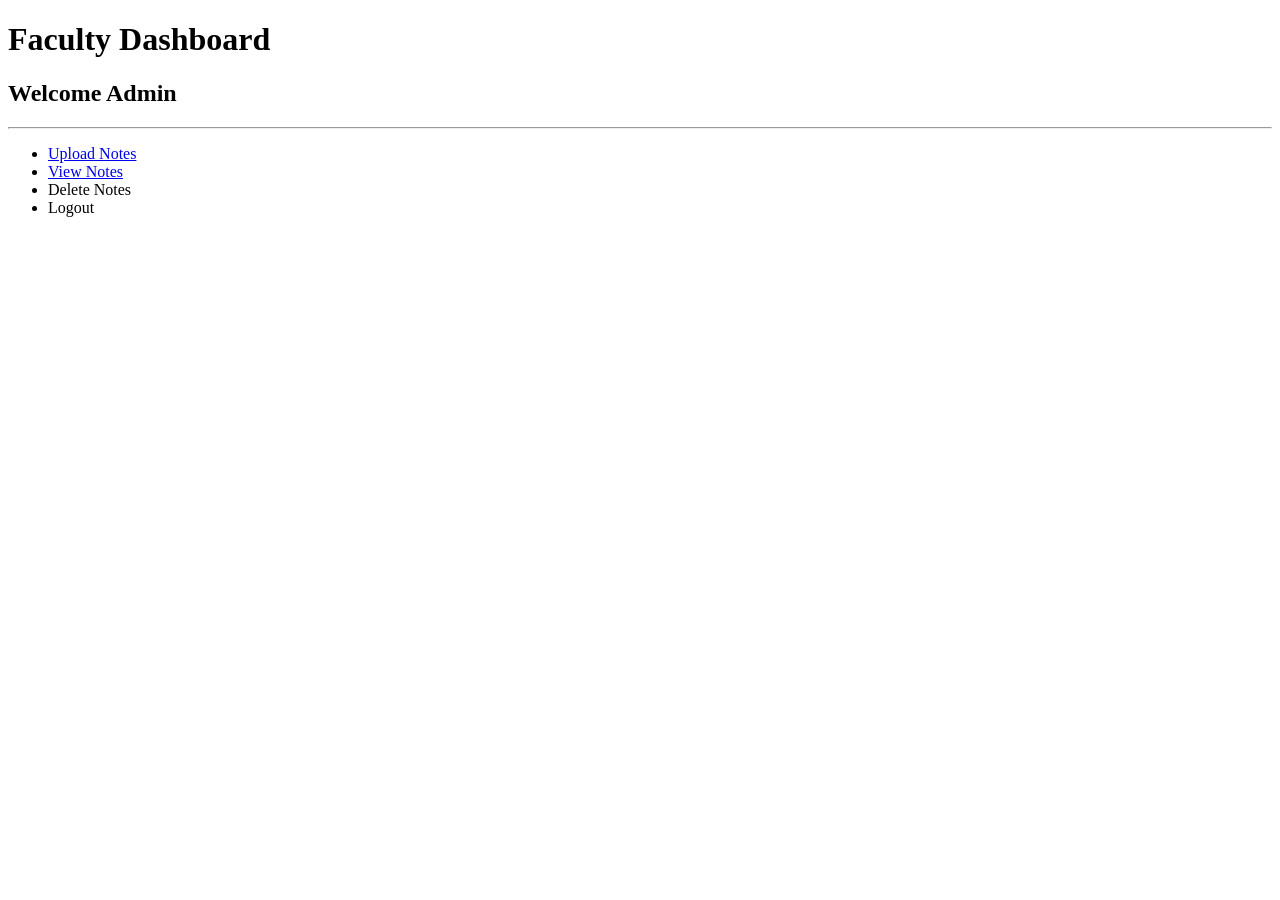
<file: templates/dashboard.html>
<!DOCTYPE html>
<html>
<head>
    <title>Faculty Dashboard</title>
</head>
<body>

<h1>Faculty Dashboard</h1>

<h2>Welcome Admin</h2>

<hr>

<ul>
    <li><a href="/upload">Upload Notes</a></li>
   <li><a href="/view_notes">View Notes</a></li>
    <li>Delete Notes</li>
    <li>Logout</li>
</ul>

</body>
</html>
</file>
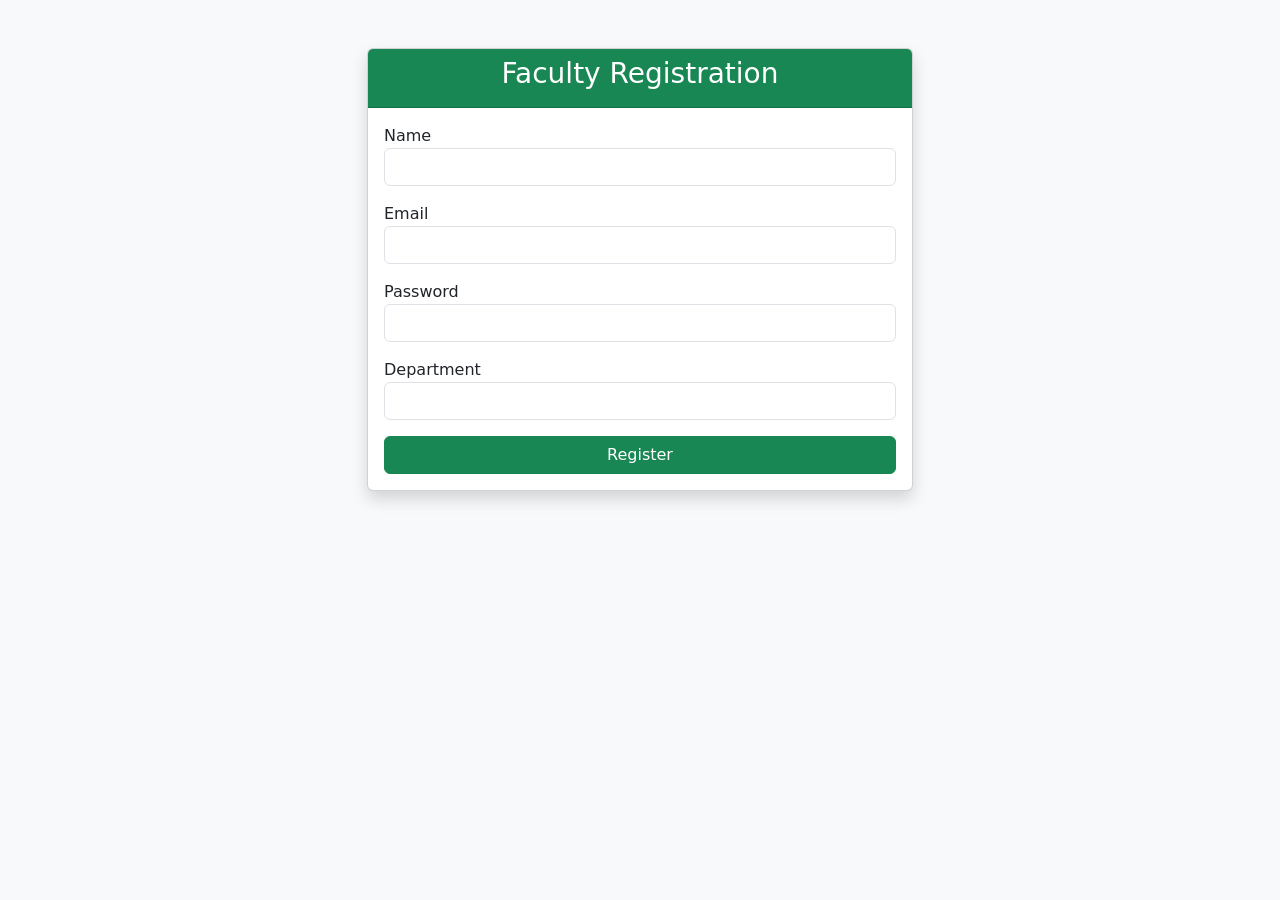
<file: templates/register.html>
<!DOCTYPE html>
<html>

<head>

<title>Faculty Registration</title>

<link href="https://cdn.jsdelivr.net/npm/bootstrap@5.3.3/dist/css/bootstrap.min.css" rel="stylesheet">

</head>

<body class="bg-light">

<div class="container mt-5">

<div class="row justify-content-center">

<div class="col-md-6">

<div class="card shadow">

<div class="card-header bg-success text-white">

<h3 class="text-center">

Faculty Registration

</h3>

</div>

<div class="card-body">

<form method="POST">

<div class="mb-3">

<label>Name</label>

<input
type="text"
name="name"
class="form-control"
required>

</div>

<div class="mb-3">

<label>Email</label>

<input
type="email"
name="email"
class="form-control"
required>

</div>

<div class="mb-3">

<label>Password</label>

<input
type="password"
name="password"
class="form-control"
required>

</div>

<div class="mb-3">

<label>Department</label>

<input
type="text"
name="department"
class="form-control">

</div>

<button class="btn btn-success w-100">

Register

</button>

</form>

</div>

</div>

</div>

</div>

</div>

</body>

</html>
</file>
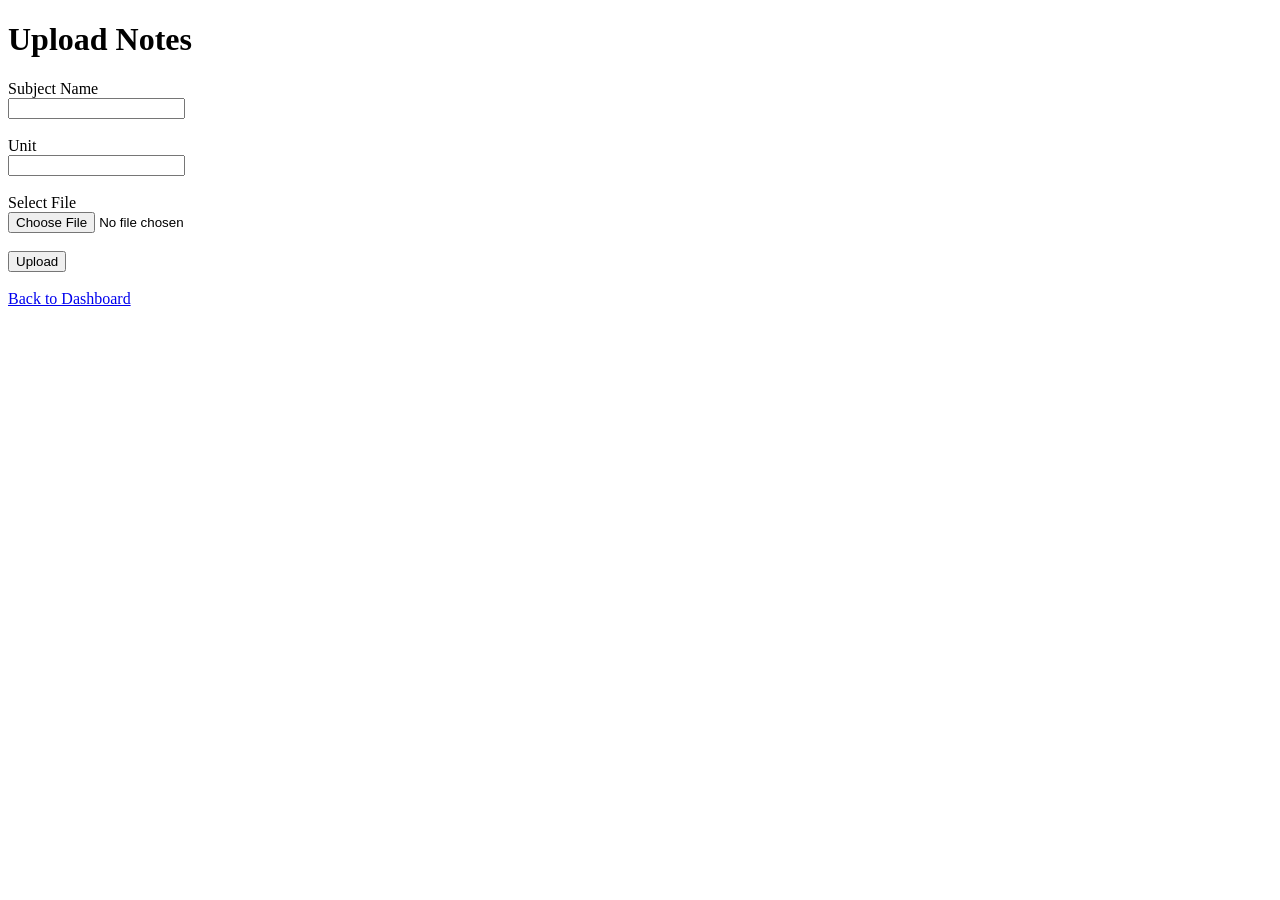
<file: templates/upload.html>
<!DOCTYPE html>
<html>
<head>
    <title>Upload Notes</title>
</head>
<body>

<h1>Upload Notes</h1>

<form method="POST" enctype="multipart/form-data">

    <label>Subject Name</label><br>
    <input type="text" name="subject" required><br><br>

    <label>Unit</label><br>
    <input type="text" name="unit" required><br><br>

    <label>Select File</label><br>
    <input type="file" name="file" required><br><br>

    <button type="submit">Upload</button>

</form>

<br>

<a href="/dashboard">Back to Dashboard</a>

</body>
</html>
</file>
